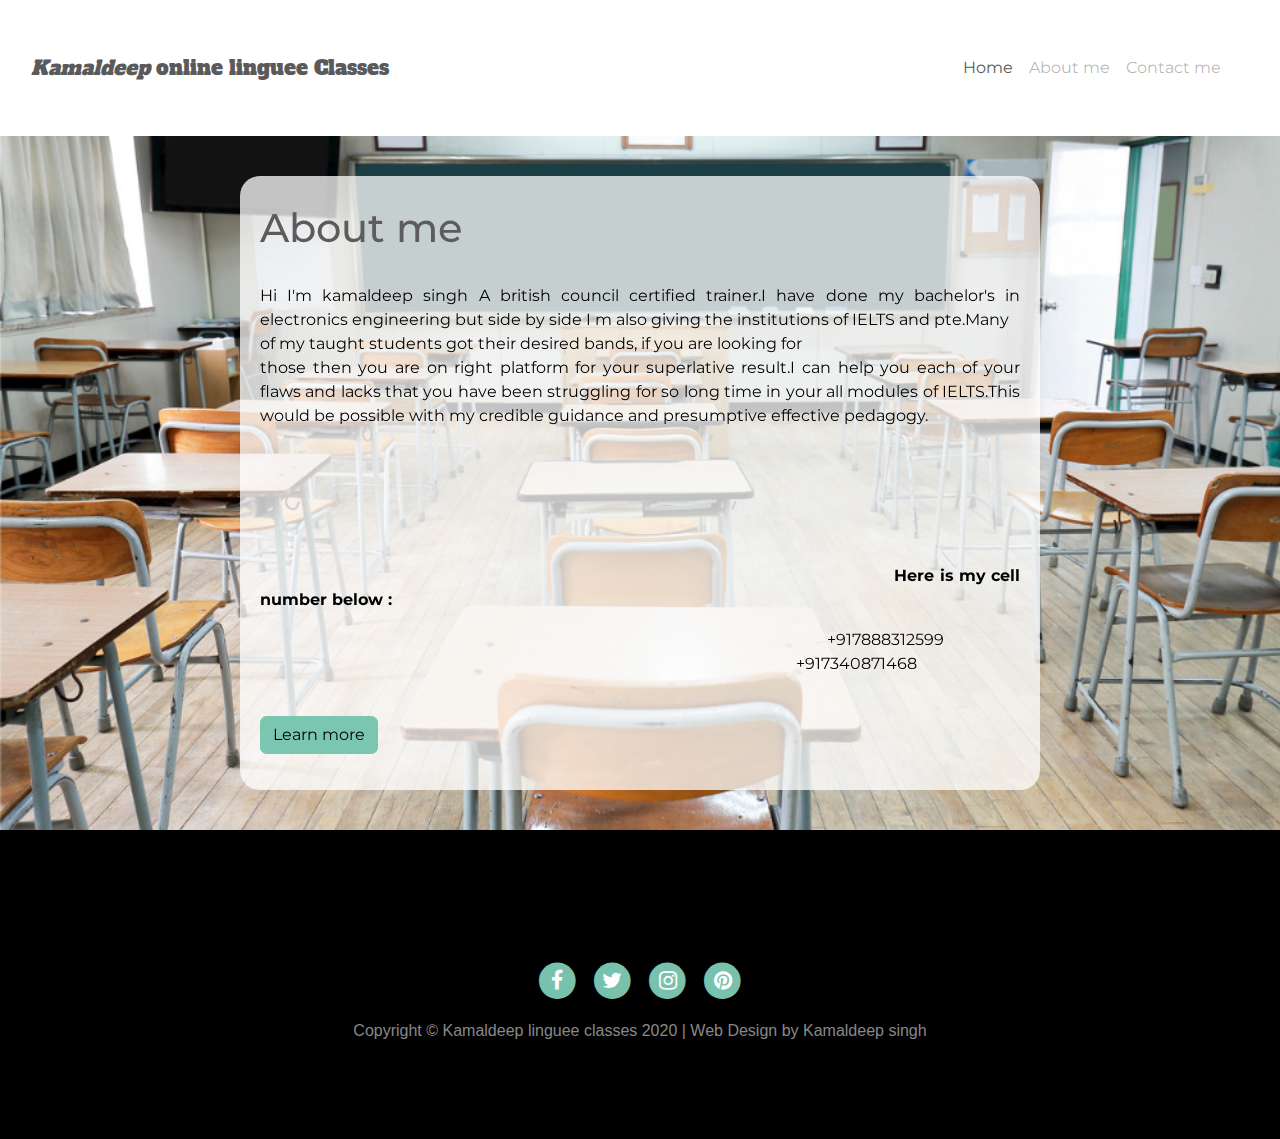
<file: About me.html>
<!DOCTYPE html>
<html>
    <head>
        <meta charset="utf-8">
        <meta name="viewport" content="width=device-width, initial-scale=1.0, shrink-to-fit=no">
        <title>my first website</title>
        <link rel="stylesheet" href="assets/bootstrap/css/bootstrap.min.css">
        <link rel="stylesheet" href="https://fonts.googleapis.com/css?family=Montserrat&amp;display=swap">
        <link rel="stylesheet" href="https://fonts.googleapis.com/css?family=Alfa+Slab+One">
        <link rel="stylesheet" href="assets/fonts/font-awesome.min.css">
        <link rel="stylesheet" href="assets/css/Dark-footer-with-social-media-icons.css">
        <link rel="stylesheet" href="assets/css/styles.css">
    </head>
    <body>
        <nav class="navbar navbar-light navbar-expand-lg">
            <div class="container-fluid">
                <a class="navbar-brand" href="#" style="font-family: 'Alfa Slab One', cursive;background-color: #ffffff;"><em>Kamaldeep</em> online linguee Classes</a>
                <button data-toggle="collapse" class="navbar-toggler" data-target="#navcol-1">
                    <span class="sr-only">Toggle navigation</span>
                    <span class="navbar-toggler-icon"></span>
                </button>
                <div class="collapse navbar-collapse" id="navcol-1">
                    <ul class="nav navbar-nav ml-auto">
                        <li class="nav-item" role="presentation">
                            <a class="nav-link stretched-link" href="index.html" target="_top">Home</a>
                        </li>
                        <li class="nav-item" role="presentation">
                            <a class="nav-link" href="About%20me.html">About me</a>
                        </li>
                        <li class="nav-item" role="presentation">
                            <a class="nav-link" href="index.html">Contact me</a>
                        </li>
                    </ul>
                </div>
            </div>
        </nav>
        <div style="padding: 40px; background: url(&quot;assets/img/background89.jpg&quot;); background-size: cover; text-align: left; text-transform: none; word-break: normal; color: #000000; font-family: 'Montserrat', sans-serif;">
            <div class="jumbotron" style="opacity: 1;filter: brightness(102%) invert(0%);">
                <h1></h1>
                <h1>About me</h1>
                <p class="text-justify"><br>Hi&nbsp;I&apos;m kamaldeep singh&nbsp;A british council certified trainer.I have done my bachelor&apos;s in electronics engineering but side by side I m also giving the institutions of IELTS and pte.Many<br> of my taught students got their desired
                bands, if you are looking for <br>those then you are on right platform for your superlative result.I can help you each of your flaws and lacks that you have been struggling for so long time in your all modules of IELTS.This would be possible
                with my credible guidance and presumptive effective pedagogy.&nbsp; &nbsp; &nbsp; &nbsp; &nbsp; &nbsp; &nbsp;</p>
                <p class="text-justify"> &nbsp; &nbsp; &nbsp; &nbsp;</p>
                <p class="text-justify">&nbsp; &nbsp; &nbsp; &nbsp; &nbsp; &nbsp; &nbsp; &nbsp; &nbsp; &nbsp; &nbsp; &nbsp; &nbsp; &nbsp; &nbsp; &nbsp; &nbsp; &nbsp; &nbsp; &nbsp; &nbsp; &nbsp; &nbsp; &nbsp; &nbsp; &nbsp; &nbsp; &nbsp; &nbsp; &nbsp; &nbsp; &nbsp; &nbsp; &nbsp; &nbsp; &nbsp; &nbsp; &nbsp; &nbsp; &nbsp; &nbsp; &nbsp; &nbsp; &nbsp; &nbsp; &nbsp;</p>
                <p class="text-justify"></p>
                <p class="text-justify"></p>
                <p class="text-justify">&nbsp; &nbsp; &nbsp; &nbsp; &nbsp; &nbsp; &nbsp; &nbsp; &nbsp; &nbsp; &nbsp; &nbsp; &nbsp; &nbsp; &nbsp; &nbsp; &nbsp; &nbsp; &nbsp; &nbsp; &nbsp; &nbsp; &nbsp; &nbsp; &nbsp; &nbsp; &nbsp; &nbsp; &nbsp; &nbsp; &nbsp; &nbsp; &nbsp; &nbsp; &nbsp; &nbsp; &nbsp; &nbsp; &nbsp; &nbsp; &nbsp; &nbsp; &nbsp; &nbsp; &nbsp; &nbsp; &nbsp; &nbsp; &nbsp; &nbsp; &nbsp; &nbsp; &nbsp; &nbsp; &nbsp; &nbsp; &nbsp; &nbsp; &nbsp; &nbsp; &nbsp; &nbsp; </p>
                <b><p class="text-justify">&nbsp; &nbsp; &nbsp; &nbsp; &nbsp; &nbsp; &nbsp; &nbsp; &nbsp; &nbsp; &nbsp; &nbsp; &nbsp; &nbsp; &nbsp; &nbsp; &nbsp; &nbsp; &nbsp; &nbsp; &nbsp; &nbsp; &nbsp; &nbsp; &nbsp; &nbsp; &nbsp; &nbsp; &nbsp; &nbsp; &nbsp; &nbsp; &nbsp; &nbsp; &nbsp; &nbsp; &nbsp; &nbsp; &nbsp; &nbsp; &nbsp; &nbsp; &nbsp; &nbsp; &nbsp; &nbsp; &nbsp; &nbsp; &nbsp; &nbsp; &nbsp; &nbsp; &nbsp; &nbsp; &nbsp; &nbsp; &nbsp; &nbsp; &nbsp; &nbsp; &nbsp;Here is my cell number below :</p></b>
                <p class="text-justify"> </p>
                <p class="text-justify"></p>
                <p class="text-justify"></p>
                <p class="text-justify">&nbsp; &nbsp; &nbsp; &nbsp; &nbsp; &nbsp; &nbsp; &nbsp; &nbsp; &nbsp; &nbsp; &nbsp; &nbsp; &nbsp; &nbsp; &nbsp; &nbsp; &nbsp; &nbsp; &nbsp; &nbsp; &nbsp; &nbsp; &nbsp; &nbsp; &nbsp; &nbsp; &nbsp; &nbsp; &nbsp; &nbsp; &nbsp; &nbsp; &nbsp; &nbsp; &nbsp; &nbsp; &nbsp; &nbsp; &nbsp; &nbsp; &nbsp; &nbsp; &nbsp; &nbsp; &nbsp; &nbsp; &nbsp; &nbsp; &nbsp; &nbsp; &nbsp; &nbsp; &nbsp; &nbsp; &nbsp; &nbsp; &nbsp; &nbsp; &nbsp; &nbsp; &nbsp; &nbsp; &nbsp; &nbsp; &nbsp; &nbsp; &nbsp; &nbsp; &nbsp; &nbsp;+917888312599&nbsp; &nbsp; &nbsp; &nbsp; &nbsp; &nbsp; &nbsp; &nbsp; &nbsp; &nbsp; &nbsp; &nbsp; &nbsp; &nbsp; &nbsp; &nbsp; &nbsp; &nbsp; &nbsp; &nbsp; &nbsp; &nbsp; &nbsp; &nbsp; &nbsp; &nbsp; &nbsp; &nbsp; &nbsp; &nbsp; &nbsp; &nbsp; &nbsp; &nbsp; &nbsp; &nbsp; &nbsp; &nbsp; &nbsp; &nbsp; &nbsp; &nbsp; &nbsp; &nbsp; &nbsp; &nbsp; &nbsp; &nbsp; &nbsp; &nbsp; &nbsp; &nbsp; &nbsp; &nbsp; &nbsp; &nbsp; &nbsp; &nbsp; &nbsp; &nbsp; &nbsp; &nbsp; &nbsp; &nbsp; &nbsp; &nbsp; &nbsp; &nbsp; &nbsp; &nbsp; &nbsp; &nbsp; &nbsp; &nbsp; &nbsp; &nbsp; &nbsp; +917340871468<br>&nbsp;</p>
                <p><a class="btn btn-primary" role="button">Learn more</a></p>
            </div>
        </div>
        <footer id="footerpad">
            <div class="container">
                <div class="row">
                    <div class="col-md-6 col-lg-8 mx-auto">
                        <ul class="list-inline text-center">
                            <li class="list-inline-item">
                                <a href="#"><span class="fa-stack fa-lg"><i class="fa fa-circle fa-stack-2x"></i><i class="fa fa-facebook fa-stack-1x fa-inverse"></i></span><a href="https://www.facebook.com/kamaldeepsingh.dhanjal1/" target="popup" onclick="window.open('https://www.facebook.com/kamaldeepsingh.dhanjal1/','name','width=600,height=400')"></a></a>
                            </li>
                            <li class="list-inline-item">
                                <a href="#"><span class="fa-stack fa-lg"><i class="fa fa-circle fa-stack-2x"></i><i class="fa fa-twitter fa-stack-1x fa-inverse"></i></span></a>
                            </li>
                            <li class="list-inline-item">
                                <a href="https://www.instagram.com/kamaldeep2371/"><span class="fa-stack fa-lg"><i class="fa fa-circle fa-stack-2x"></i><i class="fa fa-instagram fa-stack-1x fa-inverse"></i></span></a>
                            </li>
                            <li class="list-inline-item">
                                <a href="#"><span class="fa-stack fa-lg"><i class="fa fa-circle fa-stack-2x"></i><i class="fa fa-pinterest fa-stack-1x fa-inverse"></i></span></a>
                            </li>
                        </ul>
                        <p class="copyright text-muted text-center">Copyright &copy; Kamaldeep linguee classes 2020 | Web Design by Kamaldeep singh</p>
                    </div>
                </div>
            </div>
        </footer>
        <script src="assets/js/jquery.min.js"></script>
        <script src="assets/bootstrap/js/bootstrap.min.js"></script>
    </body>
</html>
</file>
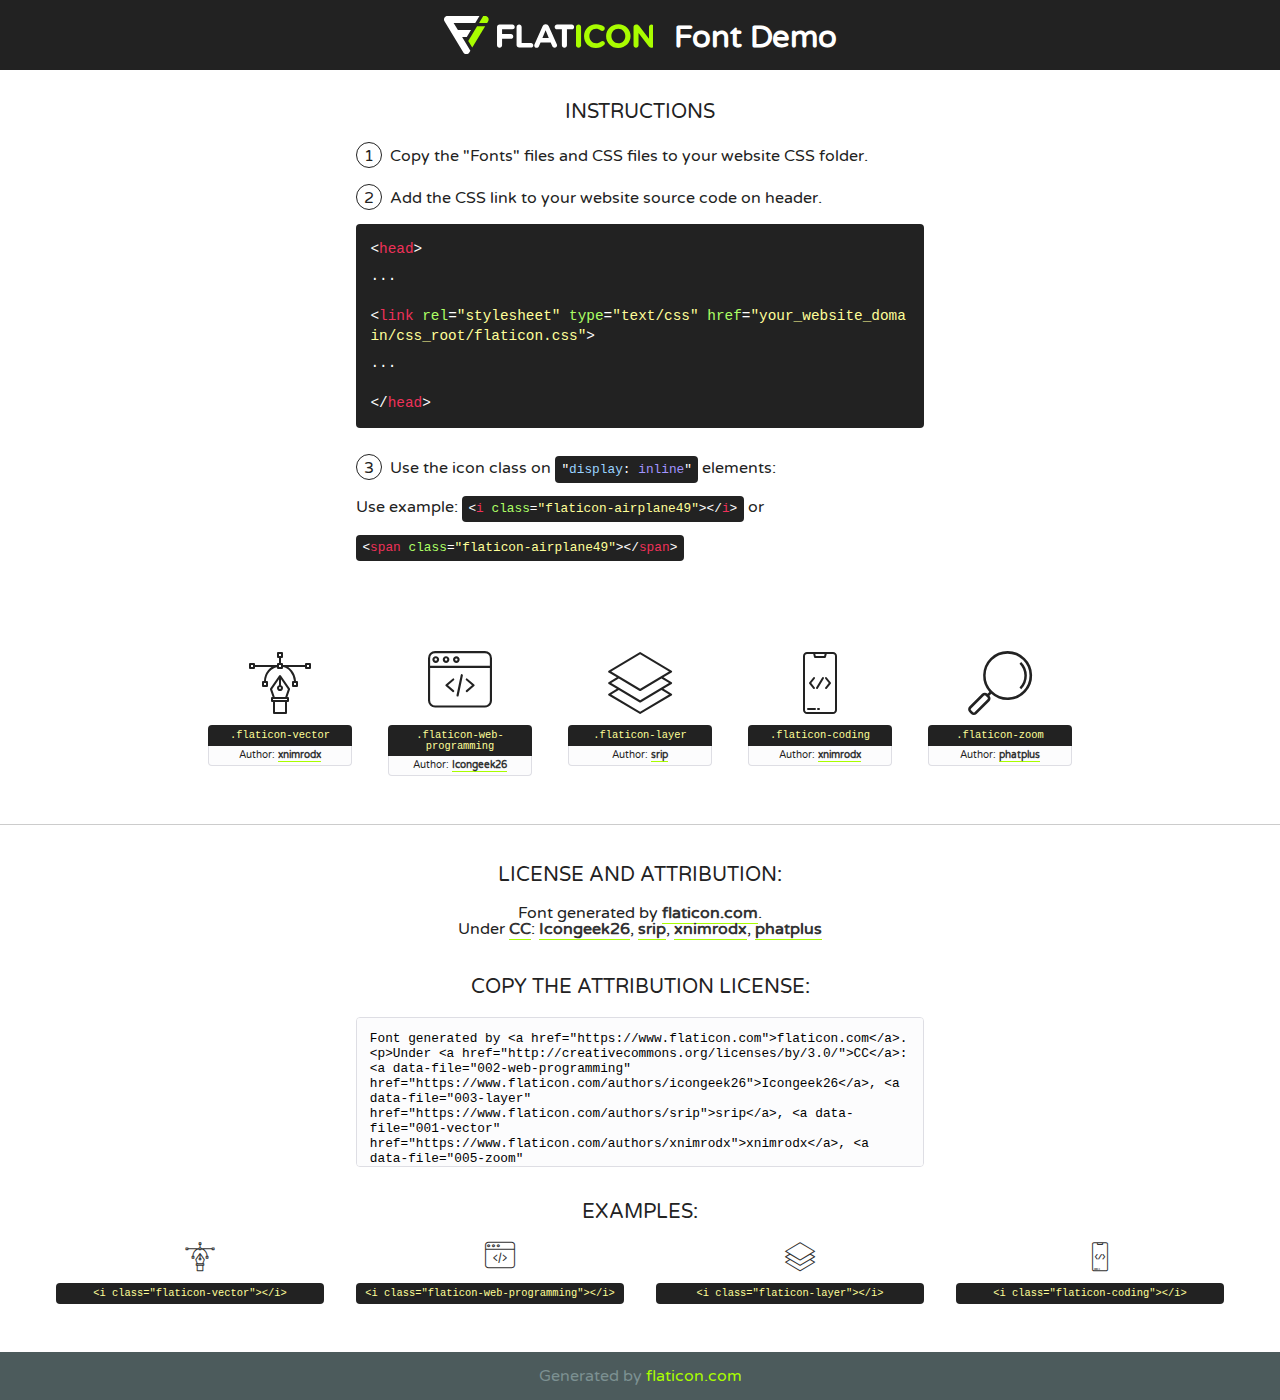
<file: fonts/flaticon/font/flaticon.html>
<!DOCTYPE html>
<!--
  Flaticon icon font: Flaticon
  Creation date: 21/07/2020 15:30
-->
<html>
<!DOCTYPE html>
<html>

<head>
    <title>Flaticon WebFont</title>
    <link href="http://fonts.googleapis.com/css?family=Varela+Round" rel="stylesheet" type="text/css" />
    <link rel="stylesheet" type="text/css" href="flaticon.css">
    <meta charset="UTF-8">
    <style>
    html, body, div, span, applet, object, iframe,
    h1, h2, h3, h4, h5, h6, p, blockquote, pre,
    a, abbr, acronym, address, big, cite, code,
    del, dfn, em, img, ins, kbd, q, s, samp,
    small, strike, strong, sub, sup, tt, var,
    b, u, i, center,
    dl, dt, dd, ol, ul, li,
    fieldset, form, label, legend,
    table, caption, tbody, tfoot, thead, tr, th, td,
    article, aside, canvas, details, embed, 
    figure, figcaption, footer, header, hgroup, 
    menu, nav, output, ruby, section, summary,
    time, mark, audio, video {
        margin: 0;
        padding: 0;
        border: 0;
        font-size: 100%;
        font: inherit;
        vertical-align: baseline;
    }
    /* HTML5 display-role reset for older browsers */
    article, aside, details, figcaption, figure, 
    footer, header, hgroup, menu, nav, section {
        display: block;
    }
    body {
        line-height: 1;
    }
    ol, ul {
        list-style: none;
    }
    blockquote, q {
        quotes: none;
    }
    blockquote:before, blockquote:after,
    q:before, q:after {
        content: '';
        content: none;
    }
    table {
        border-collapse: collapse;
        border-spacing: 0;
    }
    body {
        font-family: 'Varela Round', Helvetica, Arial, sans-serif;
        font-size: 16px;
        color: #222;
    }
    a {
        color: #333;
        border-bottom: 1px solid #a9fd00;
        font-weight: bold;
        text-decoration: none;
    }
    * {
        -moz-box-sizing: border-box;
        -webkit-box-sizing: border-box;
        box-sizing: border-box;
        margin: 0;
        padding: 0;
    }
    [class^="flaticon-"]:before, [class*=" flaticon-"]:before, [class^="flaticon-"]:after, [class*=" flaticon-"]:after {
        font-family: Flaticon;
        font-size: 30px;
        font-style: normal;
        margin-left: 20px;
        color: #333;
    }
    .wrapper {
        max-width: 600px;
        margin: auto;
        padding: 0 1em;
    }
    .title {
        font-size: 1.25em;
        text-align: center;
        margin-bottom: 1em;
        text-transform: uppercase;
    }
    header {
        text-align: center;
        background-color: #222;
        color: #fff;
        padding: 1em;
    }
    header .logo {
        width: 210px;
        height: 38px;
        display: inline-block;
        vertical-align: middle;
        margin-right: 1em;
        border: none;
    }
    header strong {
        font-size: 1.95em;
        font-weight: bold;
        vertical-align: middle;
        margin-top: 5px;
        display: inline-block;
    }
    .demo {
        margin: 2em auto;
        line-height: 1.25em;
    }
    .demo ul li {
        margin-bottom: 1em;
    }
    .demo ul li .num {
        color: #222;
        border-radius: 20px;
        display: inline-block;
        width: 26px;
        padding: 3px;
        height: 26px;
        text-align: center;
        margin-right: 0.5em;
        border: 1px solid #222;
    }
    .demo ul li code {
        background-color: #222;
        border-radius: 4px;
        padding: 0.25em 0.5em;
        display: inline-block;
        color: #fff;
        font-family: Consolas,Monaco,Lucida Console,Liberation Mono,DejaVu Sans Mono,Bitstream Vera Sans Mono,Courier New, monospace;
        font-weight: lighter;
        margin-top: 1em;
        font-size: 0.8em;
        word-break: break-all;
    }
    .demo ul li code.big {
        padding: 1em;
        font-size: 0.9em;
    }
    .demo ul li code .red {
        color: #EF3159;
    }
    .demo ul li code .green {
        color: #ACFF65;
    }
    .demo ul li code .yellow {
        color: #FFFF99;
    }
    .demo ul li code .blue {
        color: #99D3FF;
    }
    .demo ul li code .purple {
        color: #A295FF;
    }
    .demo ul li code .dots {
        margin-top: 0.5em;
        display: block;
    }
    #glyphs {
        border-bottom: 1px solid #ccc;
        padding: 2em 0;
        text-align: center;
    }
    .glyph {
        display: inline-block;
        width: 9em;
        margin: 1em;
        text-align: center;
        vertical-align: top;
        background: #FFF;
    }
    .glyph .glyph-icon {
        padding: 10px;
        display: block;
        font-family:"Flaticon";
        font-size: 64px;
        line-height: 1;
    }
    .glyph .glyph-icon:before {
        font-size: 64px;
        color: #222;
        margin-left: 0;
    }
    .class-name {
        font-size: 0.65em;
        background-color: #222;
        color: #fff;
        border-radius: 4px 4px 0 0;
        padding: 0.5em;
        color: #FFFF99;
        font-family: Consolas,Monaco,Lucida Console,Liberation Mono,DejaVu Sans Mono,Bitstream Vera Sans Mono,Courier New, monospace;
    }
    .author-name {
        font-size: 0.6em;
        background-color: #fcfcfd;
        border: 1px solid #DEDEE4;
        border-top: 0;
        border-radius: 0 0 4px 4px;
        padding: 0.5em;
    }
    .class-name:last-child {
        font-size: 10px;
        color:#888;
    }
    .class-name:last-child a {
        font-size: 10px;
        color:#555;
    }
    .class-name:last-child a:hover {
        color:#a9fd00;
    }
    .glyph > input {
        display: block;
        width: 100px;
        margin: 5px auto;
        text-align: center;
        font-size: 12px;
        cursor: text;
    }
    .glyph > input.icon-input {
        font-family:"Flaticon";
        font-size: 16px;
        margin-bottom: 10px;
    }
    .attribution .title {
        margin-top: 2em;
    }
    .attribution textarea {
        background-color: #fcfcfd;
        padding: 1em;
        border: none;
        box-shadow: none;
        border: 1px solid #DEDEE4;
        border-radius: 4px;
        resize: none;
        width: 100%;
        height: 150px;
        font-size: 0.8em;
        font-family: Consolas,Monaco,Lucida Console,Liberation Mono,DejaVu Sans Mono,Bitstream Vera Sans Mono,Courier New, monospace;
        -webkit-appearance: none;
    }
    .iconsuse {
        margin: 2em auto;
        text-align: center;
        max-width: 1200px;
    }
    .iconsuse:after {
        content: '';
        display: table;
        clear: both;
    }
    .iconsuse .image {
        float: left;
        width: 25%;
        padding: 0 1em;
    }
    .iconsuse .image p {
        margin-bottom: 1em;
    }
    .iconsuse .image span {
        display: block;
        font-size: 0.65em;
        background-color: #222;
        color: #fff;
        border-radius: 4px;
        padding: 0.5em;
        color: #FFFF99;
        margin-top: 1em;
        font-family: Consolas,Monaco,Lucida Console,Liberation Mono,DejaVu Sans Mono,Bitstream Vera Sans Mono,Courier New, monospace;
    }
    #footer {
        text-align: center;
        background-color: #4C5B5C;
        color: #7c9192;
        padding: 1em;
    }
    #footer a {
        border: none;
        color: #a9fd00;
        font-weight: normal;
    }
    @media (max-width: 960px) {
        .iconsuse .image {
            width: 50%;
        }
    }
    @media (max-width: 560px) {
        .iconsuse .image {
            width: 100%;
        }
    }
    </style>
</head>

<body class="characters-off">

    <header>
        <a href="https://www.flaticon.com" target="_blank" class="logo">
            <svg version="1.1" xmlns="http://www.w3.org/2000/svg" xmlns:xlink="http://www.w3.org/1999/xlink" xmlns:a="http://ns.adobe.com/AdobeSVGViewerExtensions/3.0/" viewBox="0 0 560.875 102.036" enable-background="new 0 0 560.875 102.036" xml:space="preserve">
                <defs>
                </defs>
                <g>
                    <g class="letters">
                        <path fill="#ffffff" d="M141.596,29.675c0-3.777,2.985-6.767,6.764-6.767h34.438c3.426,0,6.15,2.728,6.15,6.15
                        c0,3.43-2.724,6.149-6.15,6.149h-27.674v13.091h23.719c3.429,0,6.151,2.724,6.151,6.15c0,3.43-2.723,6.149-6.151,6.149h-23.719
                        v17.574c0,3.773-2.986,6.761-6.764,6.761c-3.779,0-6.764-2.989-6.764-6.761V29.675z"></path>
                        <path fill="#ffffff" d="M193.844,29.149c0-3.781,2.985-6.767,6.764-6.767c3.776,0,6.763,2.985,6.763,6.767v42.957h25.039
                        c3.426,0,6.149,2.726,6.149,6.153c0,3.425-2.723,6.15-6.149,6.15h-31.802c-3.779,0-6.764-2.986-6.764-6.768V29.149z"></path>
                        <path fill="#ffffff" d="M241.891,75.71l21.438-48.407c1.492-3.341,4.215-5.357,7.906-5.357h0.792
                        c3.686,0,6.323,2.017,7.815,5.357l21.439,48.407c0.436,0.967,0.701,1.845,0.701,2.723c0,3.602-2.809,6.501-6.414,6.501
                        c-3.161,0-5.269-1.845-6.499-4.655l-4.132-9.661h-27.059l-4.301,10.102c-1.144,2.631-3.426,4.214-6.237,4.214
                        c-3.517,0-6.24-2.81-6.24-6.325C241.1,77.64,241.451,76.677,241.891,75.71z M279.932,58.666l-8.521-20.297l-8.526,20.297H279.932
                        z"></path>
                        <path fill="#ffffff" d="M314.864,35.387H301.86c-3.429,0-6.239-2.813-6.239-6.238c0-3.429,2.811-6.24,6.239-6.24h39.533
                        c3.426,0,6.237,2.811,6.237,6.24c0,3.425-2.811,6.238-6.237,6.238h-13.001v42.785c0,3.773-2.99,6.761-6.764,6.761
                        c-3.779,0-6.764-2.989-6.764-6.761V35.387z"></path>
                        <path fill="#A9FD00" d="M352.615,29.149c0-3.781,2.985-6.767,6.767-6.767c3.774,0,6.761,2.985,6.761,6.767v49.024
                        c0,3.773-2.987,6.761-6.761,6.761c-3.781,0-6.767-2.989-6.767-6.761V29.149z"></path>
                        <path fill="#A9FD00" d="M374.132,53.836v-0.179c0-17.481,13.178-31.801,32.065-31.801c9.22,0,15.459,2.458,20.557,6.238
                        c1.402,1.054,2.637,2.985,2.637,5.357c0,3.692-2.985,6.59-6.681,6.59c-1.845,0-3.071-0.702-4.044-1.319
                        c-3.776-2.813-7.729-4.393-12.562-4.393c-10.364,0-17.831,8.611-17.831,19.154v0.173c0,10.542,7.291,19.329,17.831,19.329
                        c5.715,0,9.492-1.756,13.359-4.834c1.049-0.874,2.458-1.491,4.039-1.491c3.429,0,6.325,2.813,6.325,6.236
                        c0,2.106-1.056,3.78-2.282,4.834c-5.539,4.834-12.036,7.733-21.878,7.733C387.572,85.464,374.132,71.493,374.132,53.836z"></path>
                        <path fill="#A9FD00" d="M433.009,53.836v-0.179c0-17.481,13.79-31.801,32.766-31.801c18.981,0,32.592,14.143,32.592,31.628v0.173
                        c0,17.483-13.785,31.807-32.769,31.807C446.625,85.464,433.009,71.32,433.009,53.836z M484.224,53.836v-0.179
                        c0-10.539-7.725-19.326-18.626-19.326c-10.893,0-18.449,8.611-18.449,19.154v0.173c0,10.542,7.73,19.329,18.626,19.329
                        C476.676,72.986,484.224,64.378,484.224,53.836z"></path>
                        <path fill="#A9FD00" d="M506.233,29.321c0-3.774,2.99-6.763,6.767-6.763h1.401c3.252,0,5.183,1.583,7.029,3.953l26.093,34.265
                        V29.059c0-3.692,2.99-6.677,6.681-6.677c3.683,0,6.671,2.985,6.671,6.677v48.934c0,3.78-2.987,6.765-6.764,6.765h-0.436
                        c-3.257,0-5.188-1.581-7.034-3.953l-27.056-35.492v32.944c0,3.687-2.985,6.676-6.678,6.676c-3.683,0-6.673-2.989-6.673-6.676
                        V29.321z"></path>
                    </g>
                    <g class="insignia">
                        <path fill="#ffffff" d="M48.372,56.137h12.517l11.156-18.537H37.186L25.688,18.539h57.825L94.668,0H9.271
                        C5.925,0,2.842,1.801,1.198,4.716c-1.644,2.907-1.593,6.482,0.134,9.343l50.38,83.501c1.678,2.781,4.689,4.476,7.938,4.476
                        c3.246,0,6.257-1.695,7.935-4.476l2.898-4.804L48.372,56.137z"></path>
                        <g class="i">
                            <path fill="#A9FD00" d="M93.575,18.539h0.031v0.004l21.652,0.004l2.705-4.488c1.727-2.861,1.778-6.436,0.133-9.343
                            C116.454,1.801,113.371,0,110.026,0h-5.294L93.575,18.539z"></path>
                            <polygon fill="#A9FD00" points="88.291,27.356 64.725,66.486 75.519,84.404 109.942,27.356"></polygon>
                        </g>
                    </g>
                </g>
            </svg>
        </a>
        <strong>Font Demo</strong>
    </header>


    <section class="demo wrapper">

        <p class="title">Instructions</p>

        <ul>
            <li>
                <span class="num">1</span>Copy the "Fonts" files and CSS files to your website CSS folder.
            </li>
            <li>
                <span class="num">2</span>Add the CSS link to your website source code on header.
                <code class="big">
                    &lt;<span class="red">head</span>&gt;
                    <br/><span class="dots">...</span>
                    <br/>&lt;<span class="red">link</span> <span class="green">rel</span>=<span class="yellow">"stylesheet"</span> <span class="green">type</span>=<span class="yellow">"text/css"</span> <span class="green">href</span>=<span class="yellow">"your_website_domain/css_root/flaticon.css"</span>&gt;
                    <br/><span class="dots">...</span>
                    <br/>&lt;/<span class="red">head</span>&gt;
                </code>
            </li>

            <li>
                <p>
                    <span class="num">3</span>Use the icon class on <code>"<span class="blue">display</span>:<span class="purple"> inline</span>"</code> elements:
                    <br />
                    Use example: <code>&lt;<span class="red">i</span> <span class="green">class</span>=<span class="yellow">&quot;flaticon-airplane49&quot;</span>&gt;&lt;/<span class="red">i</span>&gt;</code> or <code>&lt;<span class="red">span</span> <span class="green">class</span>=<span class="yellow">&quot;flaticon-airplane49&quot;</span>&gt;&lt;/<span class="red">span</span>&gt;</code>
            </li>
        </ul>

    </section>




   <section id="glyphs">          
    
      
        <div class="glyph"><div class="glyph-icon flaticon-vector"></div>
            <div class="class-name">.flaticon-vector</div>
            <div class="author-name">Author: <a data-file="001-vector" href="https://www.flaticon.com/authors/xnimrodx">xnimrodx</a> </div> 
        </div>        
        
        <div class="glyph"><div class="glyph-icon flaticon-web-programming"></div>
            <div class="class-name">.flaticon-web-programming</div>
            <div class="author-name">Author: <a data-file="002-web-programming" href="https://www.flaticon.com/authors/icongeek26">Icongeek26</a> </div> 
        </div>        
        
        <div class="glyph"><div class="glyph-icon flaticon-layer"></div>
            <div class="class-name">.flaticon-layer</div>
            <div class="author-name">Author: <a data-file="003-layer" href="https://www.flaticon.com/authors/srip">srip</a> </div> 
        </div>        
        
        <div class="glyph"><div class="glyph-icon flaticon-coding"></div>
            <div class="class-name">.flaticon-coding</div>
            <div class="author-name">Author: <a data-file="004-coding" href="https://www.flaticon.com/authors/xnimrodx">xnimrodx</a> </div> 
        </div>        
        
        <div class="glyph"><div class="glyph-icon flaticon-zoom"></div>
            <div class="class-name">.flaticon-zoom</div>
            <div class="author-name">Author: <a data-file="005-zoom" href="https://www.flaticon.com/authors/phatplus">phatplus</a> </div> 
        </div>        
        

    </section>



    <section class="attribution wrapper"   style="text-align:center;">

      <div class="title">License and attribution:</div><div class="attrDiv">Font generated by <a href="https://www.flaticon.com">flaticon.com</a>. <div><p>Under <a href="http://creativecommons.org/licenses/by/3.0/">CC</a>: <a data-file="002-web-programming" href="https://www.flaticon.com/authors/icongeek26">Icongeek26</a>, <a data-file="003-layer" href="https://www.flaticon.com/authors/srip">srip</a>, <a data-file="001-vector" href="https://www.flaticon.com/authors/xnimrodx">xnimrodx</a>, <a data-file="005-zoom" href="https://www.flaticon.com/authors/phatplus">phatplus</a></p>  </div>
      </div>
      <div class="title">Copy the Attribution License:</div>

    <textarea onclick="this.focus();this.select();">Font generated by &lt;a href=&quot;https://www.flaticon.com&quot;&gt;flaticon.com&lt;/a&gt;. <p>Under <a href="http://creativecommons.org/licenses/by/3.0/">CC</a>: <a data-file="002-web-programming" href="https://www.flaticon.com/authors/icongeek26">Icongeek26</a>, <a data-file="003-layer" href="https://www.flaticon.com/authors/srip">srip</a>, <a data-file="001-vector" href="https://www.flaticon.com/authors/xnimrodx">xnimrodx</a>, <a data-file="005-zoom" href="https://www.flaticon.com/authors/phatplus">phatplus</a></p>  
     </textarea>

    </section>

    <section class="iconsuse">

          <div class="title">Examples:</div>            
             
            <div class="image">
                <p>
                    <i class="glyph-icon flaticon-vector"></i> 
                    <span>&lt;i class=&quot;flaticon-vector&quot;&gt;&lt;/i&gt;</span>
                </p>
            </div>
            
            <div class="image">
                <p>
                    <i class="glyph-icon flaticon-web-programming"></i> 
                    <span>&lt;i class=&quot;flaticon-web-programming&quot;&gt;&lt;/i&gt;</span>
                </p>
            </div>
            
            <div class="image">
                <p>
                    <i class="glyph-icon flaticon-layer"></i> 
                    <span>&lt;i class=&quot;flaticon-layer&quot;&gt;&lt;/i&gt;</span>
                </p>
            </div>
            
            <div class="image">
                <p>
                    <i class="glyph-icon flaticon-coding"></i> 
                    <span>&lt;i class=&quot;flaticon-coding&quot;&gt;&lt;/i&gt;</span>
                </p>
            </div>
                       
        </div>
                            
    </section>

<div id="footer">
    <div>Generated by <a href="https://www.flaticon.com">flaticon.com</a>
    </div>
</div>



</body>
</html>
</file>
<file: assets/css/Dark-footer-with-social-media-icons.css>
#footerpad {
  padding-top: 70px;
  padding-bottom: 20px;
  background-color: #000000;
}

a:focus, a:hover {
  color: #0085A1;
}
</file>
<file: assets/css/styles.css>
.text-left {
}

div.jumbotron {
  border-radius: 20px;
  padding: 40px;
  background-color: rgba(255,255,255,0.75);
  max-width: 800px;
  margin: 0 auto;
}

@media (min-width: 576px) {
  div.jumbotron {
    padding: 20px;
  }
}

div {
  padding: 20px;
}
</file>
<file: fonts/flaticon/font/flaticon.css>
/*
  	Flaticon icon font: Flaticon
  	Creation date: 21/07/2020 15:30
  	*/

@font-face {
  font-family: "Flaticon";
  src: url("./Flaticon.eot");
  src: url("./Flaticon.eot?#iefix") format("embedded-opentype"),
       url("./Flaticon.woff2") format("woff2"),
       url("./Flaticon.woff") format("woff"),
       url("./Flaticon.ttf") format("truetype"),
       url("./Flaticon.svg#Flaticon") format("svg");
  font-weight: normal;
  font-style: normal;
}

@media screen and (-webkit-min-device-pixel-ratio:0) {
  @font-face {
    font-family: "Flaticon";
    src: url("./Flaticon.svg#Flaticon") format("svg");
  }
}

[class^="flaticon-"]:before, [class*=" flaticon-"]:before,
[class^="flaticon-"]:after, [class*=" flaticon-"]:after {   
  font-family: Flaticon;
        font-size: 20px;
font-style: normal;
margin-left: 20px;
}

.flaticon-vector:before { content: "\f100"; }
.flaticon-web-programming:before { content: "\f101"; }
.flaticon-layer:before { content: "\f102"; }
.flaticon-coding:before { content: "\f103"; }
.flaticon-zoom:before { content: "\f104"; }
</file>
